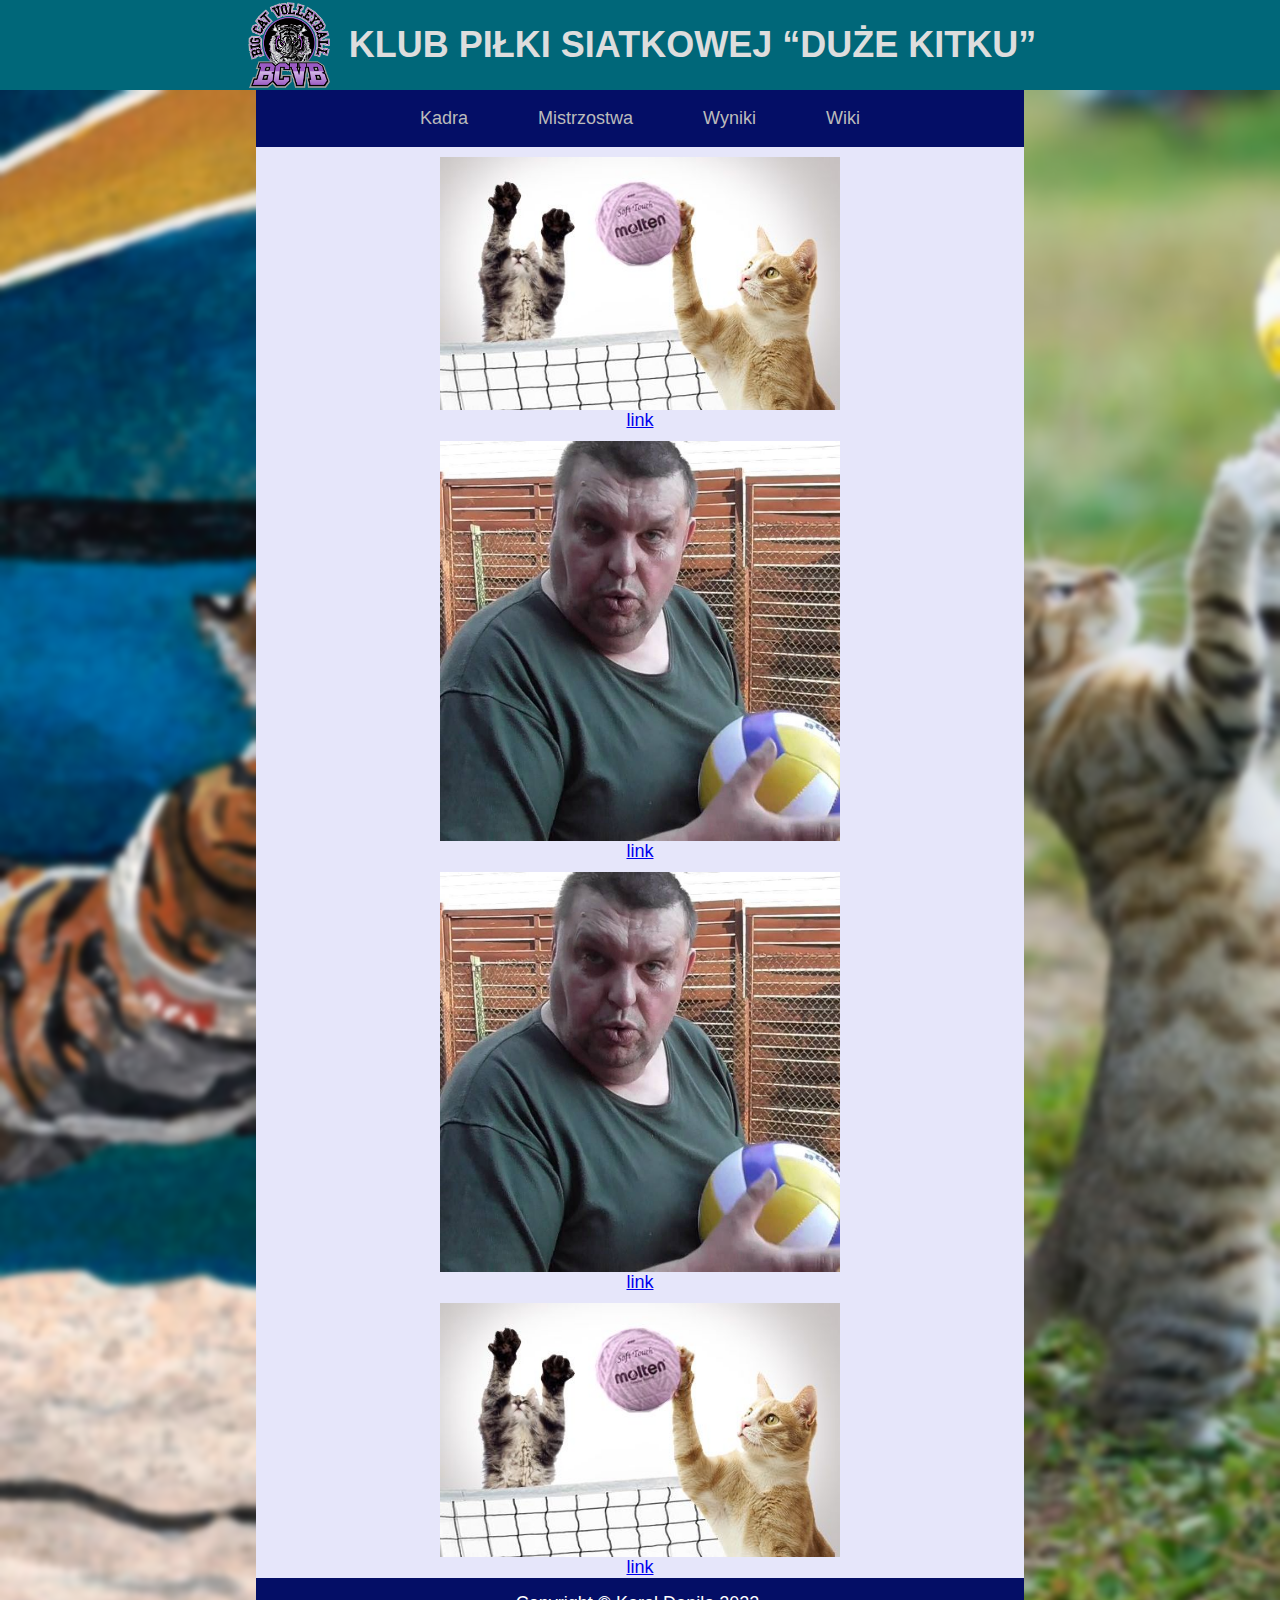
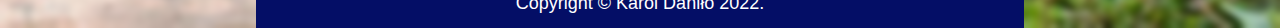
<file: index.html>
<!DOCTYPE html>
<html lang="pl">

<head>
    <title>Strona główna | KPS DUŻE KITKU</title>
    <meta charset="utf-8">
    <link rel="stylesheet" href="style.css">
</head>

<body>

    <section class="header">
        <a href="index.html"><img src="logo.png" alt="DUZA PUSIA LOGO"></a>
        <h1>KLUB PIŁKI SIATKOWEJ &OpenCurlyDoubleQuote;DUŻE KITKU&CloseCurlyDoubleQuote;</h1>
    </section>
    <section class="main">
        <div class="banner left">
            <div class="blur"></div>
        </div>
        <section class="center">
            <nav>
                <ul>
                    <li><a href="kadra.html">Kadra</a></li>
                    <li><a href="mistr.html">Mistrzostwa</a></li>
                    <li><a href="wynik.html">Wyniki</a></li>
                    <li><a href="https://nonsa.pl/wiki/Pi%C5%82ka_siatkowa" target="_blank">Wiki</a></li>
                </ul>
            </nav>
            <section class="content">
                <div class="gallery">
                    <div class="picture">
                        <img src="play.jpg" alt="zawodnicy">
                        <a href="sjkohdfjk">link</a>
                    </div>
                    <div class="picture">
                        <img src="konon.jpg" alt="konon">
                        <a href="sjkohdfjk">link</a>
                    </div>
                </div>
                <div class="gallery">
                    <div class="picture">
                        <img src="konon.jpg" alt="konon">
                        <a href="sjkohdfjk">link</a>
                    </div>
                    <div class="picture">
                        <img src="play.jpg" alt="zawodnicy">
                        <a href="sjkohdfjk">link</a>
                    </div>
                </div>
            </section>
            <section class="footer">
                Copyright &copy; Karol Daniło 2022.
            </section>
        </section>
        <div class="banner right">
            <div class="blur"></div>
        </div>
    </section>
</body>

</html>
</file>
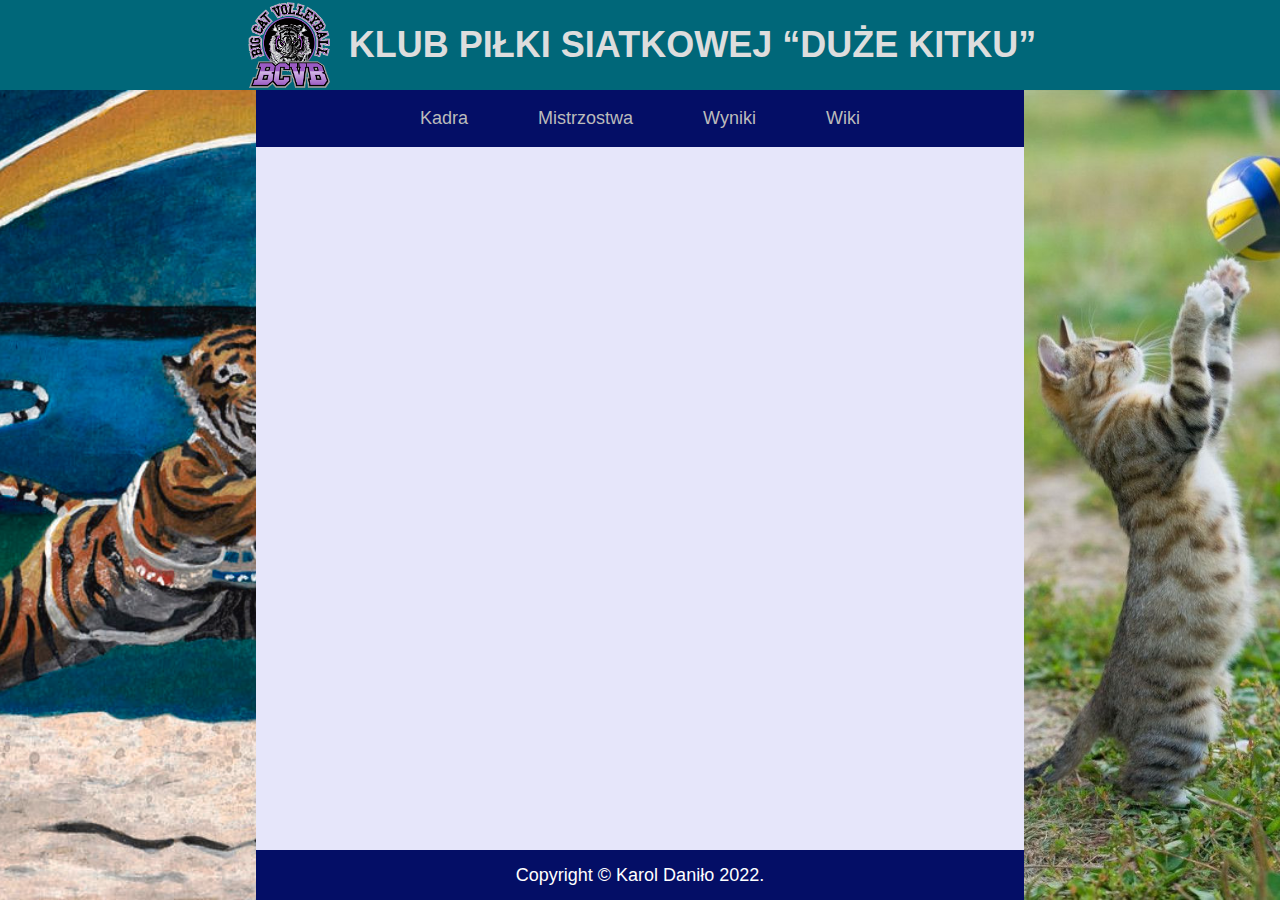
<file: kadra.html>
<!DOCTYPE html>
<html lang="pl">

<head>
    <title>Kadra | KPS DUŻE KITKU</title>
    <meta charset="utf-8">
    <link rel="stylesheet" href="style.css">
</head>

<body>

    <section class="header">
        <a href="index.html"><img src="logo.png" alt="DUZA PUSIA LOGO"></a>
        <h1>KLUB PIŁKI SIATKOWEJ &OpenCurlyDoubleQuote;DUŻE KITKU&CloseCurlyDoubleQuote;</h1>
    </section>
    <section class="main">
        <div class="banner left"></div>
        <section class="center">
            <nav>
                <ul>
                    <li><a href="kadra.html">Kadra</a></li>
                    <li><a href="mistr.html">Mistrzostwa</a></li>
                    <li><a href="wynik.html">Wyniki</a></li>
                    <li><a href="https://nonsa.pl/wiki/Pi%C5%82ka_siatkowa" target="_blank">Wiki</a></li>
                </ul>
            </nav>
            <section class="content">
                <!-- <div class="gallery">
                    <img src="play.jpg" alt="zawodnicy">
                </div> -->
            </section>
            <section class="footer">
                Copyright &copy; Karol Daniło 2022.
            </section>
        </section>
        <div class="banner right"></div>
    </section>
</body>

</html>
</file>
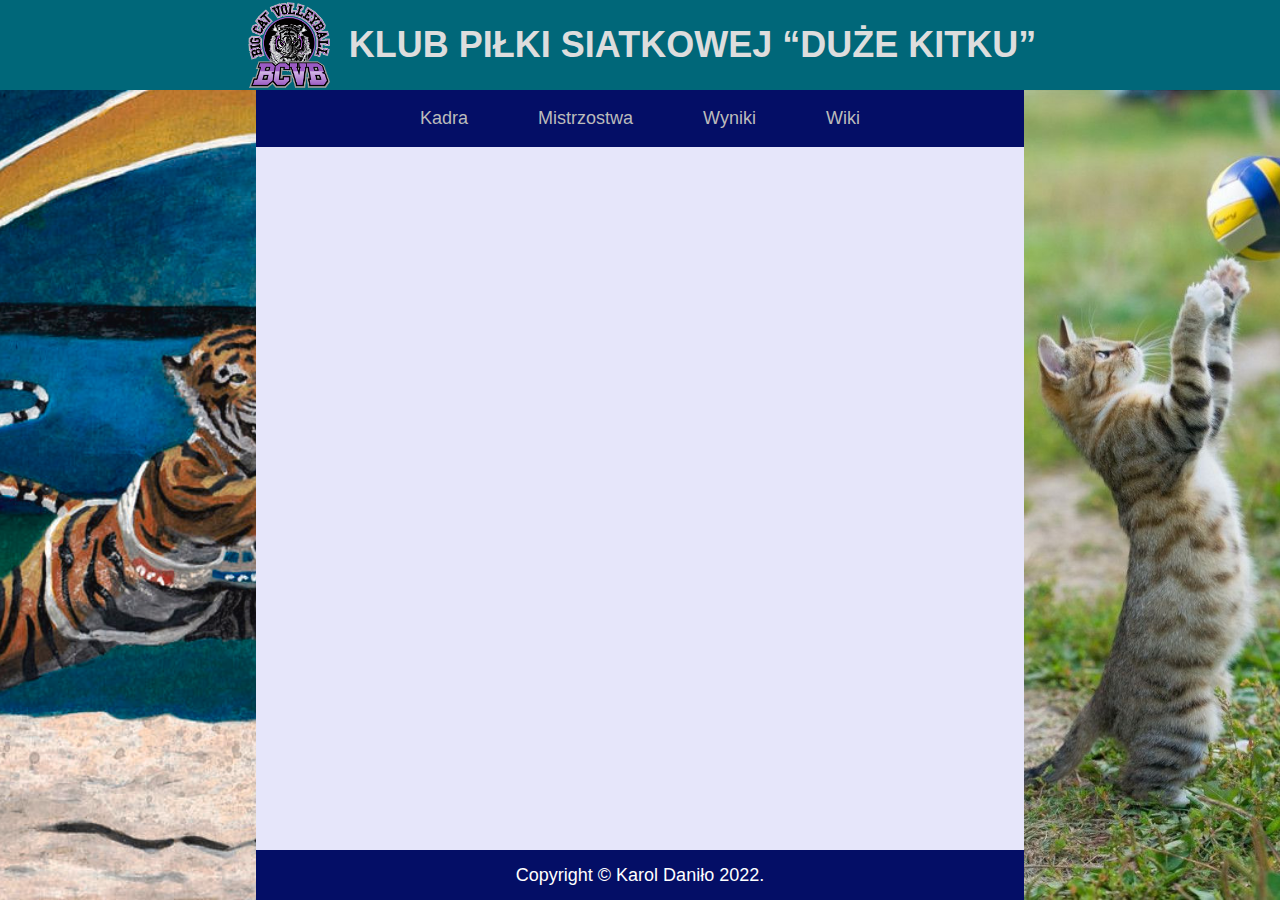
<file: wynik.html>
<!DOCTYPE html>
<html lang="pl">

<head>
    <title>Wyniki | KPS DUŻE KITKU</title>
    <meta charset="utf-8">
    <link rel="stylesheet" href="style.css">
</head>

<body>

    <section class="header">
        <a href="index.html"><img src="logo.png" alt="DUZA PUSIA LOGO"></a>
        <h1>KLUB PIŁKI SIATKOWEJ &OpenCurlyDoubleQuote;DUŻE KITKU&CloseCurlyDoubleQuote;</h1>
    </section>
    <section class="main">
        <div class="banner left"></div>
        <section class="center">
            <nav>
                <ul>
                    <li><a href="kadra.html">Kadra</a></li>
                    <li><a href="mistr.html">Mistrzostwa</a></li>
                    <li><a href="wynik.html">Wyniki</a></li>
                    <li><a href="https://nonsa.pl/wiki/Pi%C5%82ka_siatkowa" target="_blank">Wiki</a></li>
                </ul>
            </nav>
            <section class="content">
                <!-- <div class="gallery">
                    <img src="play.jpg" alt="zawodnicy">
                </div> -->
            </section>
            <section class="footer">
                Copyright &copy; Karol Daniło 2022.
            </section>
        </section>
        <div class="banner right"></div>
    </section>
</body>

</html>
</file>
<file: style.css>
body,
h1,
h2,
h3,
h4,
h5,
h6,
section {
    margin: 0;
    padding: 0;
}

body {
    font-family: 'Gill Sans', 'Gill Sans MT', Calibri, 'Trebuchet MS', sans-serif;
    font-size: 18px;
}

h1,
h2,
h3,
h4,
h5,
h6 {
    text-align: center;
}

section.header {
    height: 10vh;
    background-color:rgb(0, 103, 121);
    display: flex;
    flex-direction: row;
    justify-content: center;
    align-items: center;
    width: 100%;
    user-select: none;
    z-index: 100;
    position:relative;
    color: #ddd;
    gap: 15px;
}

section.header a {
    height: 100%;
}

section.header a img {
    height: 100%;
}

section.header a img:hover {
    transform: scale(1.05);
    transition-duration: 333ms;
}

section.main {
    display: flex;
    flex-direction: row;
    min-height: 90vh;
}

section.footer {
    clear: both;
    text-align: center;
    height: 50px;
    line-height: 50px;
    background-color: rgb(4, 14, 102);
    color: white;
}

section.content {
    display: flex;
    justify-content: space-evenly;
    flex-direction: row;
    background-color: lavender;
    height: 100%;
    flex-wrap: wrap;
}

div.banner {
    flex: 1;
}

div.picture {
    display: flex;
    flex-direction: column;
    align-items: center;
    align-self: center;
    padding-top: 10px;
    flex-wrap: wrap;
}

div.gallery {
    display: grid;
}

img {
    max-width: 400px;
}

div.banner.left {
    background-image: url('pusia1.jpg');
    background-size: cover;
    background-position: center;
}

div.banner.right {
    background-image: url('pusia2.jpg');
    background-size: cover;
    background-position: center;
}

section.center {
    flex: 3;
    display: flex;
    flex-direction: column;
    justify-content: space-between;
    box-sizing: border-box;
    position: relative;
}

nav {
    background-color: rgb(4, 14, 102);
    display: flex;
    justify-content: space-around;
}

nav ul {
    padding: 0;
    display: table;
}

nav ul li {
    list-style-type: none;
    display: table-cell;
}

nav ul li a {
    padding: 10px;
    margin: 0px 25px;
    border-radius: 5px;
    text-decoration: none;
    color: #bbb;
}

nav ul li:hover {
    transform: scale(1.15);
    transition-duration: 250ms;
}

nav ul li a:hover{
    color:#fff;
}

div.blur {
    backdrop-filter: blur(3px);
    width: 100%;
    height: 100%;
}
</file>
